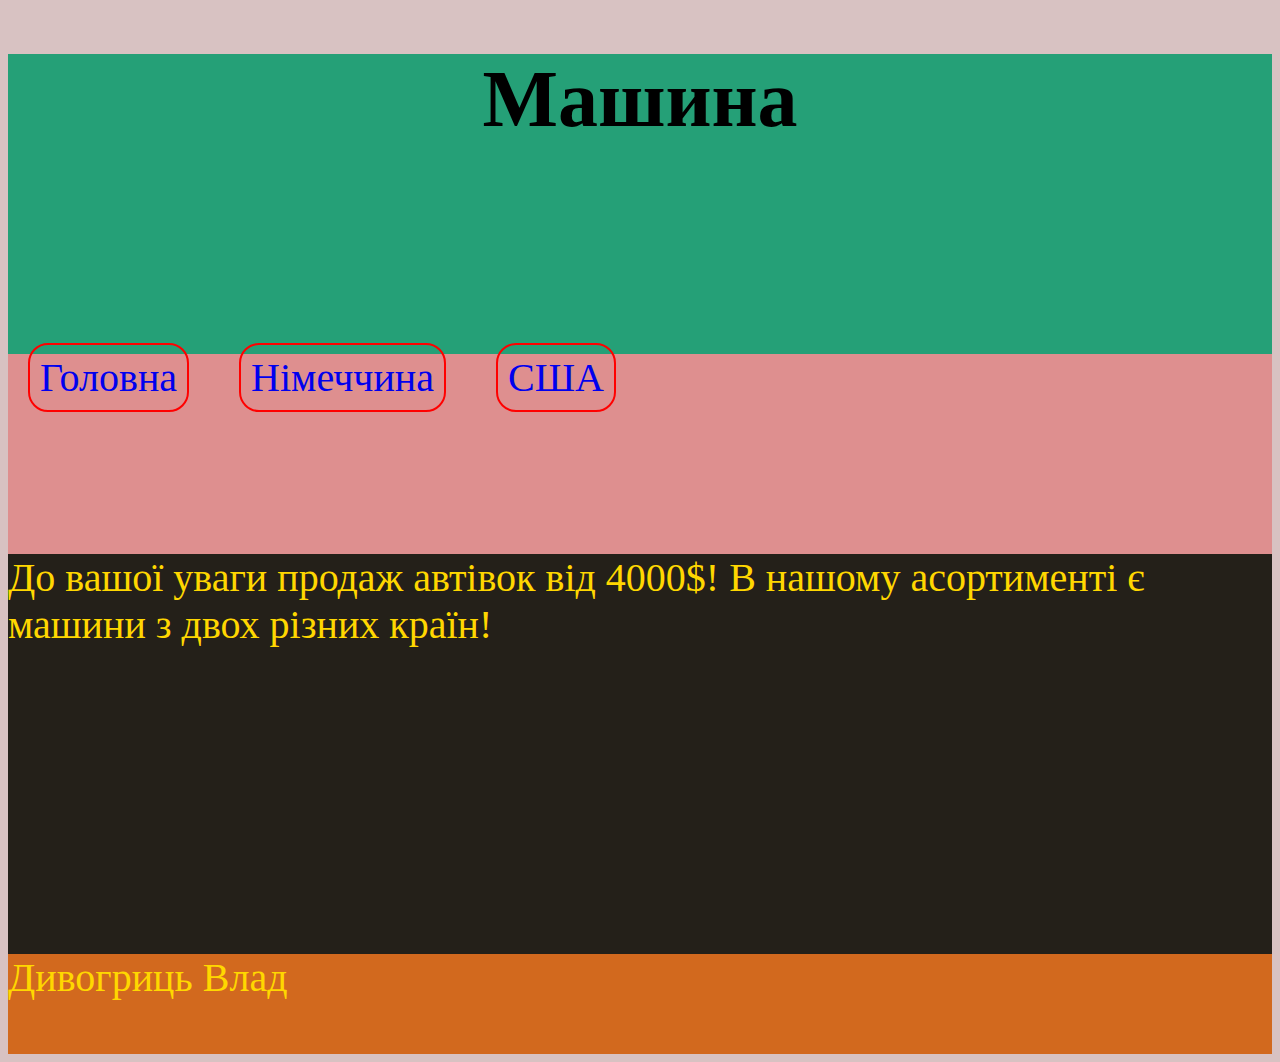
<file: index.html>
<!DOCTYPE html>
<html>

<head>
  <meta charset="utf-8">
  <meta name="viewport" content="width=device-width">
  <title>replit</title>
  <link href="style.css" rel="stylesheet" type="text/css" />
<body>
    <header>
        <h1>Машина</h1>
    </header>
    <nav>
        <a href="index.html">Головна</a>
        <a href="index2.html">Німеччина</a> 
        <a href="index3.html">США</a>
    </nav>
    <main>
        До вашої уваги продаж автівок від 4000$!
        В нашому асортименті є машини з двох різних країн!<!DOCTYPE html>
        <html lang="en">
        <head>
            <meta charset="UTF-8">
            <meta name="viewport" content="width=device-width, initial-scale=1.0">
            <title>Document</title>
        </head>
        <body>
            
        </body>
        </html>
    </main>
    <footer>
        Дивогриць Влад
    </footer>
</body>
</html>
</file>
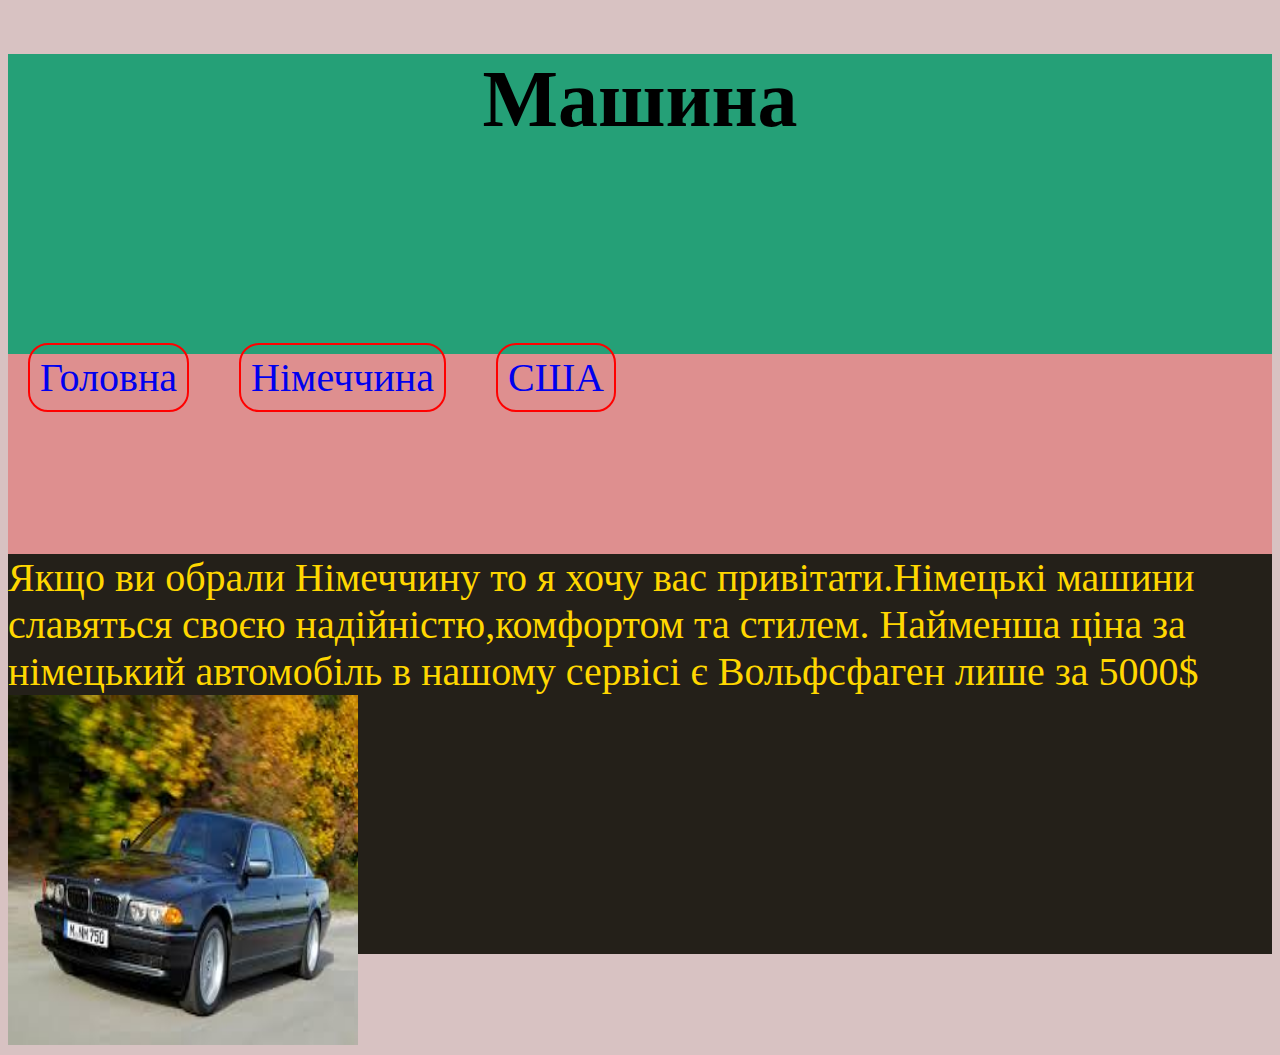
<file: index2.html>
<!DOCTYPE html>
<html>

<head>
  <meta charset="utf-8">
  <meta name="viewport" content="width=device-width">
  <title>replit</title>
  <link href="style.css" rel="stylesheet" type="text/css" />
<body>
    <header>
        <h1>Машина</h1>
    </header>
    <nav>
        <a href="index.html">Головна</a>
        <a href="index2.html">Німеччина</a> 
        <a href="index3.html">США</a>
    </nav>
    <main>
    Якщо ви обрали Німеччину то я хочу вас привітати.Німецькі машини славяться своєю надійністю,комфортом та стилем.
    Найменша ціна за німецький автомобіль в нашому сервісі є Вольфсфаген лише за 5000$

    <img src="BMW.jpg" height="350px" width="350px" alt="">

</main>


</body>


</html>
</file>
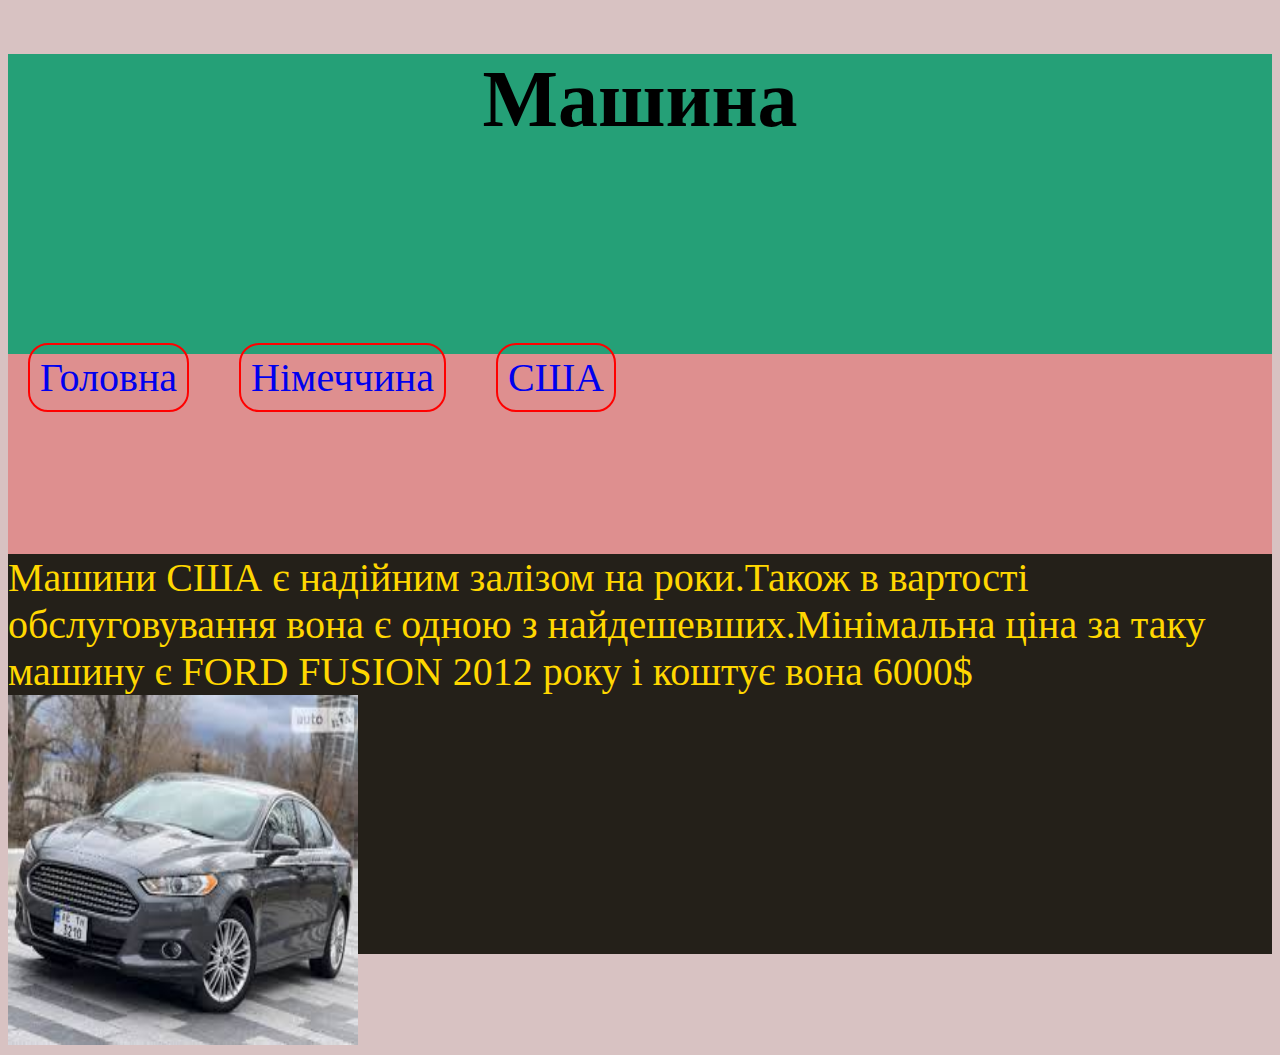
<file: index3.html>
<!DOCTYPE html>
<html>

<head>
  <meta charset="utf-8">
  <meta name="viewport" content="width=device-width">
  <title>replit</title>
  <link href="style.css" rel="stylesheet" type="text/css" />
<body>
    <header>
        <h1>Машина</h1>
    </header>
    <nav>
        <a href="index.html">Головна</a>
        <a href="index2.html">Німеччина</a> 
        <a href="index3.html">США</a>
    </nav>
    <main>
        Машини США є надійним залізом на роки.Також в вартості обслуговування вона є одною з найдешевших.Мінімальна ціна за таку машину є FORD FUSION 2012 року і коштує вона 6000$
    
        <img src="FUSION.jpg" height="350px" width="350px" alt="">
            
    </main>
</body>
</html>
</file>
<file: style.css>
body{
    background-color:rgb(216, 194, 194);
    color:gold;
    font-size: 40px;
}
h1{
    color: black;
    text-align: center;
}
p{
    color: darkred;
    text-align: center;
}
h2{
    text-align: center;
}
header{
    height: 300px;
    background-color: rgb(37, 160, 119);
}
nav{
    height: 200px;
    background-color:rgba(236, 16, 16, 0.288);
}
main{
    height: 400px;
    background-color: rgb(36, 32, 25);
}
footer{
    background-color: chocolate;
    height: 100px;
}
a{
    border:2px solid red;
    border-radius: 20px;
    text-decoration: none;
    padding: 10px;
margin: 20px;
}
</file>
